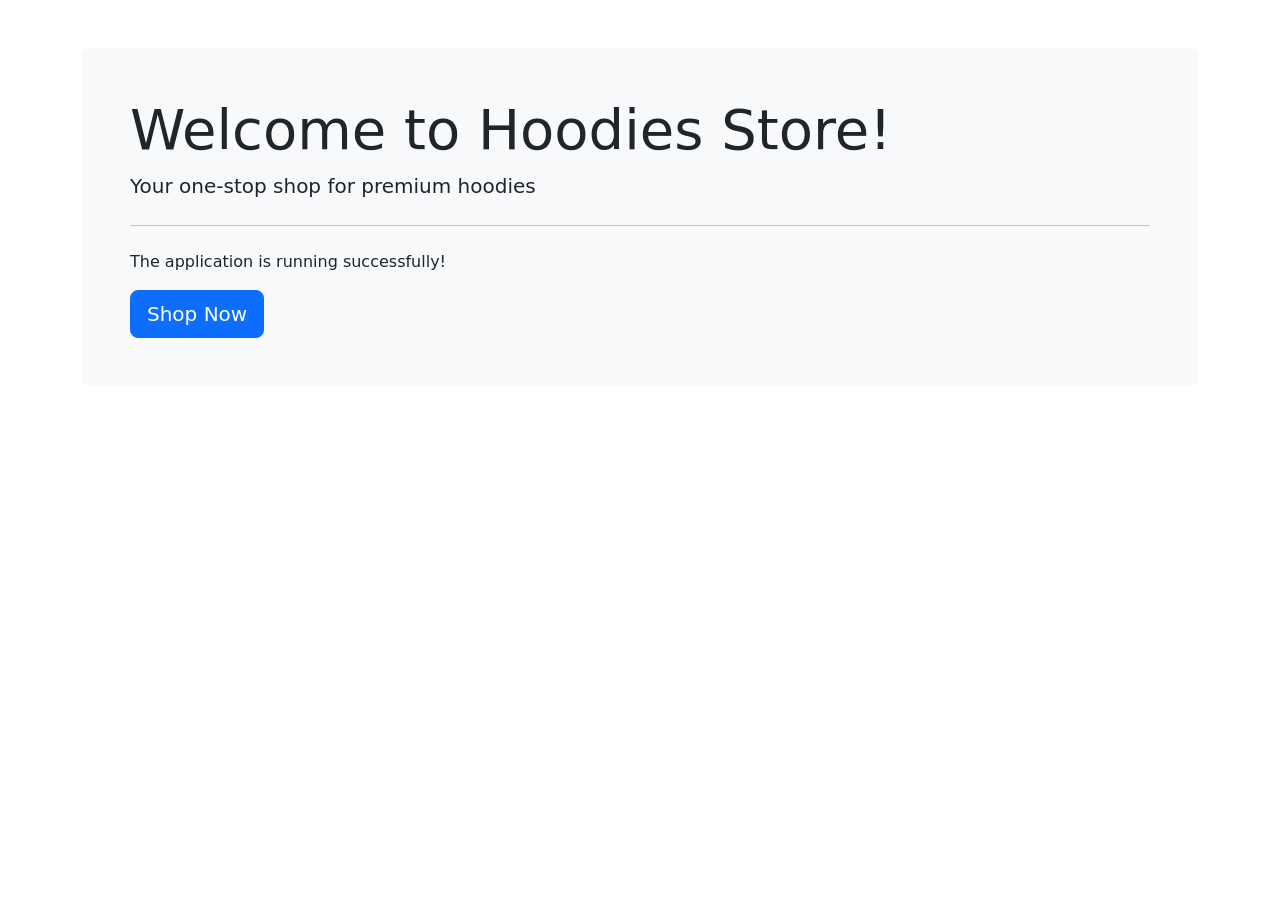
<file: hoodies/src/main/resources/templates/index.html>
<!DOCTYPE html>
<html xmlns:th="http://www.thymeleaf.org">
<head>
    <meta charset="UTF-8">
    <meta name="viewport" content="width=device-width, initial-scale=1.0">
    <title>Hoodies Store</title>
    <link href="https://cdn.jsdelivr.net/npm/bootstrap@5.3.0/dist/css/bootstrap.min.css" rel="stylesheet">
</head>
<body>
    <div class="container mt-5">
        <div class="jumbotron bg-light p-5 rounded">
            <h1 class="display-4">Welcome to Hoodies Store!</h1>
            <p class="lead">Your one-stop shop for premium hoodies</p>
            <hr class="my-4">
            <p>The application is running successfully!</p>
            <a class="btn btn-primary btn-lg" href="#" role="button">Shop Now</a>
        </div>
    </div>
    
    <script src="https://cdn.jsdelivr.net/npm/bootstrap@5.3.0/dist/js/bootstrap.bundle.min.js"></script>
</body>
</html>
</file>
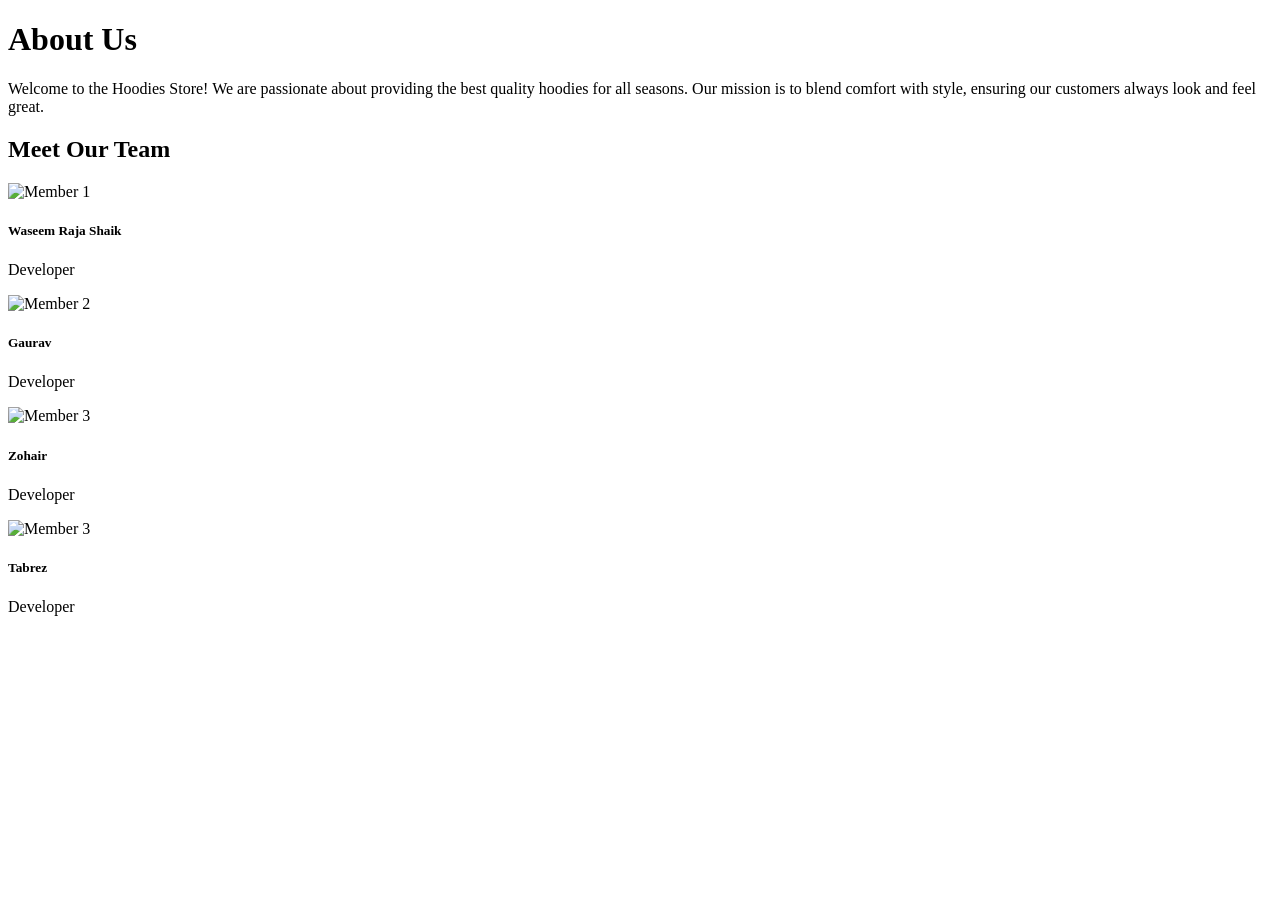
<file: hoodies/src/main/resources/templates/about.html>
<!DOCTYPE html>
<html xmlns:th="http://www.thymeleaf.org"
      xmlns:layout="http://www.ultraq.net.nz/thymeleaf/layout"
      xmlns:sec="http://www.thymeleaf.org/thymeleaf-extras-springsecurity6"
      layout:decorate="~{layout}">

<head>
    <title>About Us</title>
    <!-- Include Bootstrap CSS if not already included in the layout -->
    <link th:href="@{/css/bootstrap.min.css}" rel="stylesheet">
    <style>
        /* Custom styles for team member cards */
        .team-card {
            transition: transform 0.2s;
        }
        .team-card:hover {
            transform: scale(1.05);
        }
    </style>
</head>

<body>
    <div layout:fragment="content">
        <!-- About Us Section -->
        <div class="container my-5">
            <h1 class="text-center mb-4">About Us</h1>
            <p class="lead text-center">
                Welcome to the Hoodies Store! We are passionate about providing the best quality hoodies for all seasons.
                Our mission is to blend comfort with style, ensuring our customers always look and feel great.
            </p>
        </div>

        <!-- Our Team Section -->
        <div class="container my-5">
            <h2 class="text-center mb-4">Meet Our Team</h2>
            <div class="row row-cols-1 row-cols-md-3 g-4">
                <!-- Team Member 1 -->
                <div class="col">
                    <div class="card team-card h-100 text-center">
                        <img th:src="@{/images/member1.jpg}" class="card-img-top rounded-circle mx-auto mt-3" alt="Member 1" style="width: 150px; height: 150px; object-fit: cover;">
                        <div class="card-body">
                            <h5 class="card-title">Waseem Raja Shaik</h5>
                            <p class="card-text">Developer</p>
                        </div>
                    </div>
                </div>
                <!-- Team Member 2 -->
                <div class="col">
                    <div class="card team-card h-100 text-center">
                        <img th:src="@{/images/member2.jpg}" class="card-img-top rounded-circle mx-auto mt-3" alt="Member 2" style="width: 150px; height: 150px; object-fit: cover;">
                        <div class="card-body">
                            <h5 class="card-title">Gaurav</h5>
                            <p class="card-text">Developer</p>
                        </div>
                    </div>
                </div>
                <!-- Team Member 3 -->
                <div class="col">
                    <div class="card team-card h-100 text-center">
                        <img th:src="@{/images/member3-zohiar.jpg}" class="card-img-top rounded-circle mx-auto mt-3" alt="Member 3" style="width: 150px; height: 150px; object-fit: cover;">
                        <div class="card-body">
                            <h5 class="card-title">Zohair</h5>
                            <p class="card-text">Developer</p>
                        </div>
                    </div>
                </div>
                <!-- Team Member 4 -->
                <div class="col">
                    <div class="card team-card h-100 text-center">
                        <img th:src="@{/images/member4.jpg}" class="card-img-top rounded-circle mx-auto mt-3" alt="Member 3" style="width: 150px; height: 150px; object-fit: cover;">
                        <div class="card-body">
                            <h5 class="card-title">Tabrez</h5>
                            <p class="card-text">Developer</p>
                        </div>
                    </div>
                </div>
            </div>
        </div>
    </div>

    <!-- Bootstrap JS Bundle with Popper -->
    <script th:src="@{/js/bootstrap.bundle.min.js}"></script>
</body>

</html>
</file>
